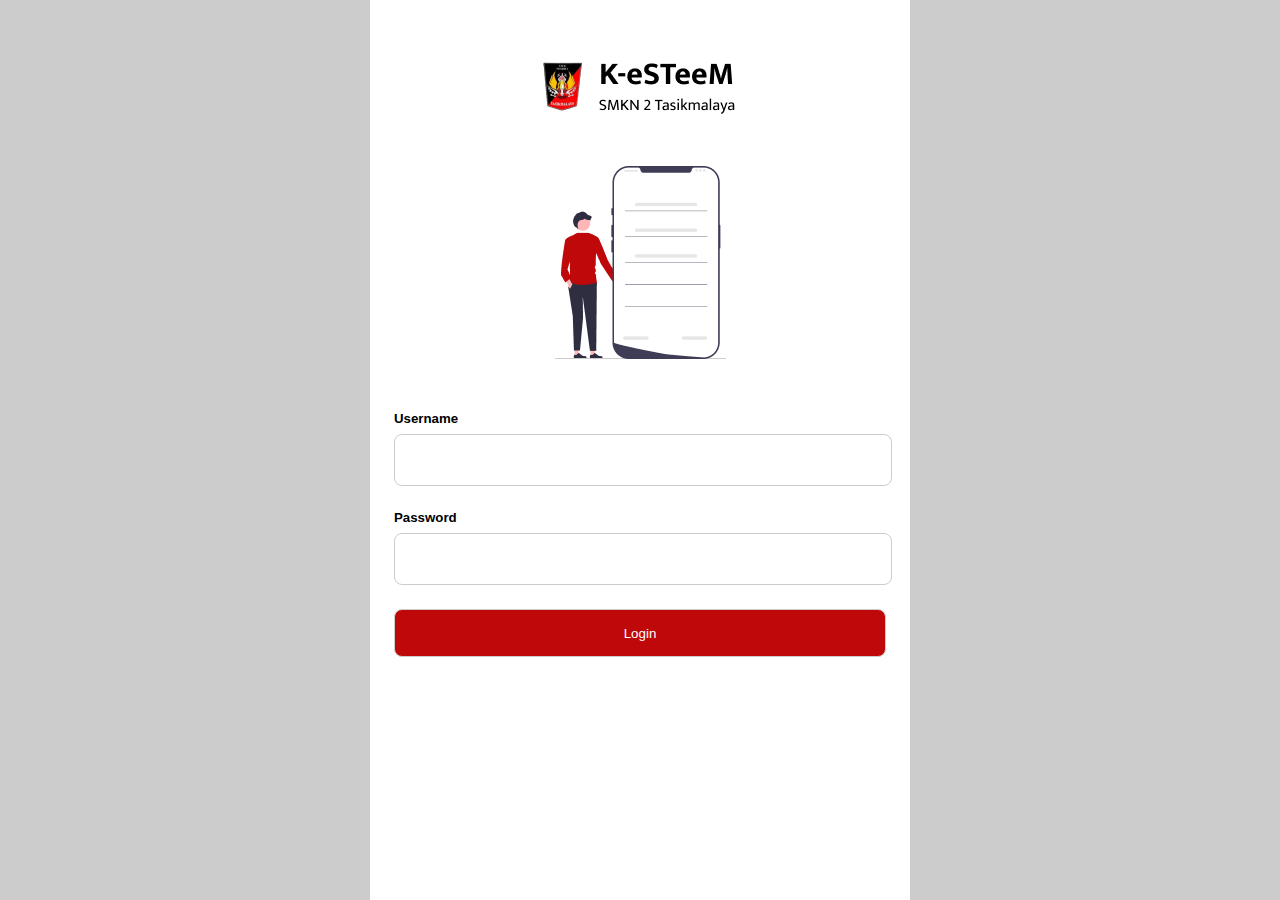
<file: K-eSTeeM/index.html>
<!DOCTYPE html>
<html lang="en">
<head>
    <meta charset="UTF-8">
    <meta http-equiv="X-UA-Compatible" content="IE=edge">
    <meta name="viewport" content="width=device-width, initial-scale=1.0">
    <link rel="stylesheet" href="./css/style.css">
    <title>Document</title>
</head>
<body>
    <div class="container">
        <div class="hero">
            <div class="logo">
                <img src="./assets/img/logo.png" alt="" srcset="">
            </div>
        </div>
        <div class="main">
            <div class="image">
                <img src="./assets/img/login.png" alt="" srcset="">
            </div>
        </div>
        <div class="login">
            <form class="form" action="">
                <div class="">
                    <h5>Username</h5>
                    <input class="input" type="text">
                </div>
                <div class="">
                    <h5>Password</h5>
                    <input class="input" type="password">
                </div>
                <div class="">
                    <input class="input btn" type="submit" value="Login">
                </div>
            </form>
        </div>
    </div>
</body>
</html>
</file>
<file: K-eSTeeM/css/style.css>
:root {
    --primary: #BF080A;
    --secondary: #CCCCCC;
    --background: #ffffff;
}

@import url('https://fonts.googleapis.com/css2?family=Mukta&display=swap');

body {
    margin: 0;
    font-family: 'Mukta', sans-serif;
    background-color: var(--secondary);
}

.container {
    max-width: 540px;
    height: 100vh;
    margin: auto;
    background-color: var(--background);
    position: relative;
}

.hero {
    padding:3rem 0px;
    background-color: var(--background);
    display: flex;
    align-items: center;
    justify-content: center;
    
}

.logo {
    display: flex;
    align-items: center;
    justify-content: center;
    padding-bottom: 2px;
}

.main {
    padding-bottom: 3rem;
    background-color: var(--background);
    display: flex;
    align-items: center;
    justify-content: center;
}

.login {
    background-color: var(--background);
    font-size: 1rem;
    font-weight: 700;
    padding-bottom: 3rem;
}

.form {
    display: grid;
    row-gap: 24px;
    margin: 0px 1.5rem;
}

.input {
    width: 100%;
    background: #FFFFFF;
    border: 1px solid var(--secondary);
    border-radius: 8px;
    height: 3rem;
}


h5 {
    margin: 0;
    margin-bottom: 0.5rem;
}

.btn {
    background: var(--primary);
    border-radius: 8px;
    color: var(--background);
}
</file>
